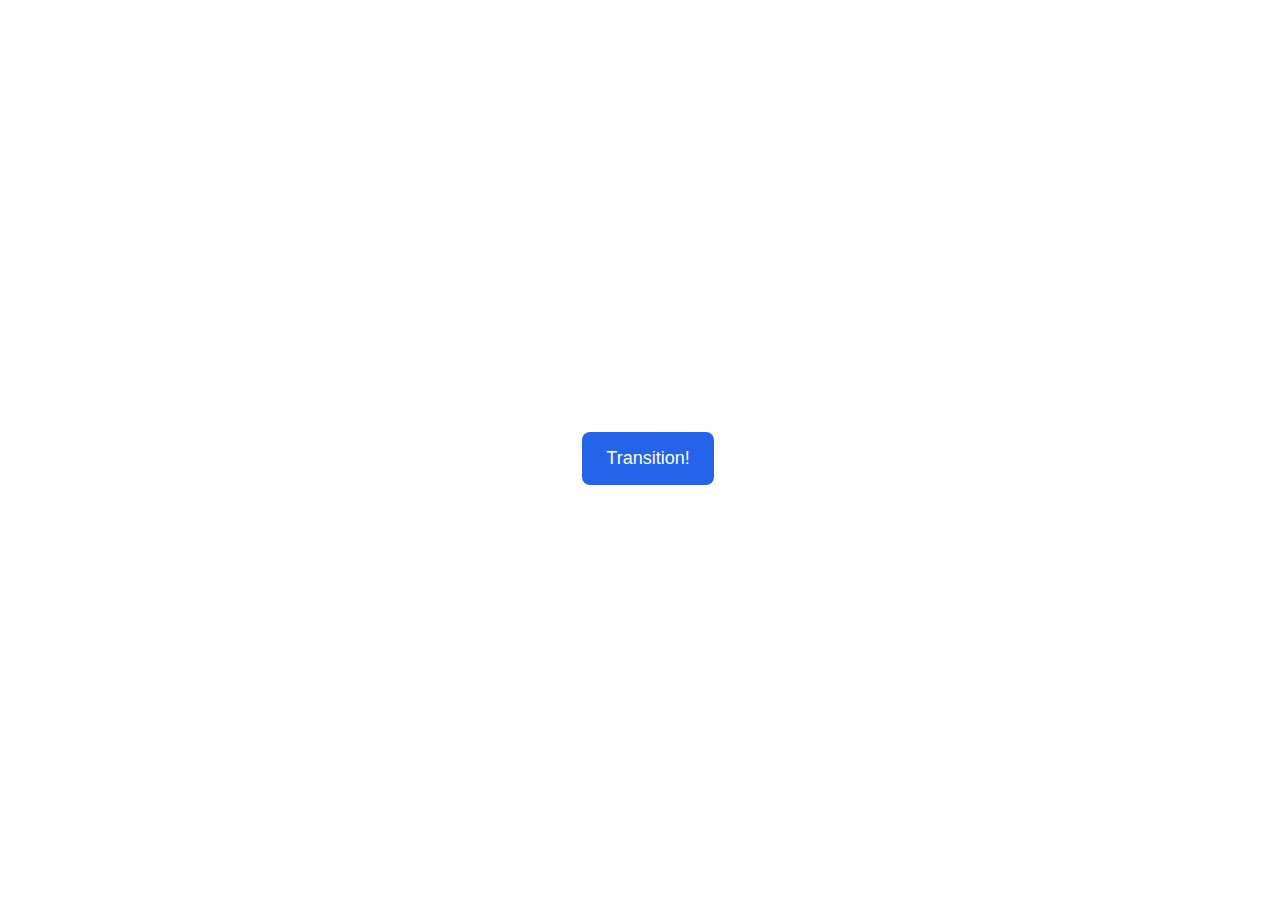
<file: css-exercises/animation/01-button-hover/index.html>
<!DOCTYPE html>
<html lang="en">
  <head>
    <meta charset="UTF-8" />
    <meta http-equiv="X-UA-Compatible" content="IE=edge" />
    <meta name="viewport" content="width=device-width, initial-scale=1.0" />
    <title>Button Hover</title>
    <link rel="stylesheet" href="style.css" />
  </head>
  <body>
    <div id="transition-container">
      <button>Transition!</button>
    </div>
  </body>
</html>
</file>
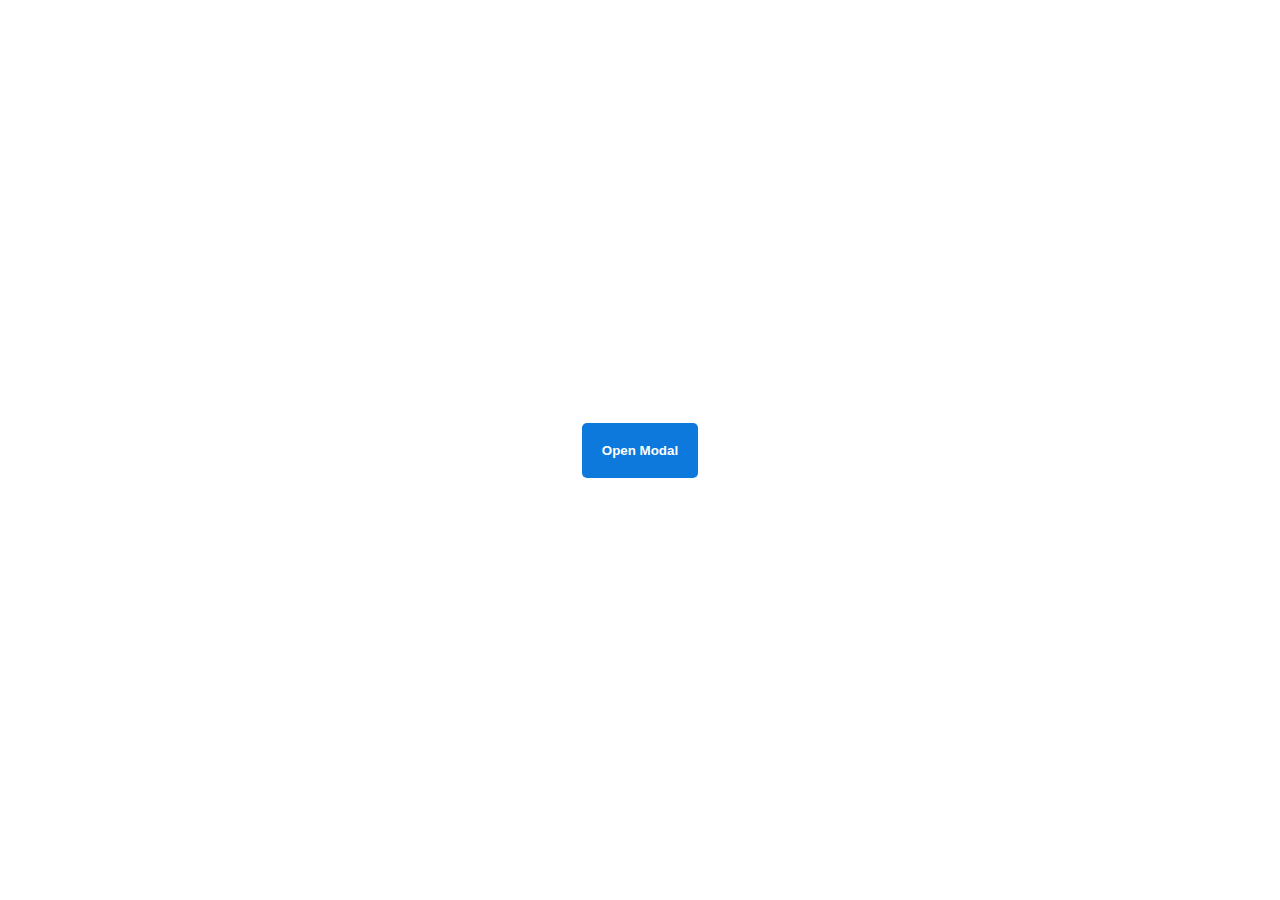
<file: css-exercises/animation/02-pop-up/index.html>
<!DOCTYPE html>
<html lang="en">
  <head>
    <meta charset="UTF-8" />
    <meta http-equiv="X-UA-Compatible" content="IE=edge" />
    <meta name="viewport" content="width=device-width, initial-scale=1.0" />
    <title>Popup</title>
    <link rel="stylesheet" href="style.css" />
  </head>
  <body>
    <div class="backdrop"></div>
    <div class="popup-modal">
      <h1>Look at me!</h1>
      <p>I'm a pop up dialog!</p>
      <button id="close-modal">Close Modal</button>
    </div>
    <div class="button-container">
      <button id="trigger-modal">Open Modal</button>
    </div>
    <script src="script.js"></script>
  </body>
</html>
</file>
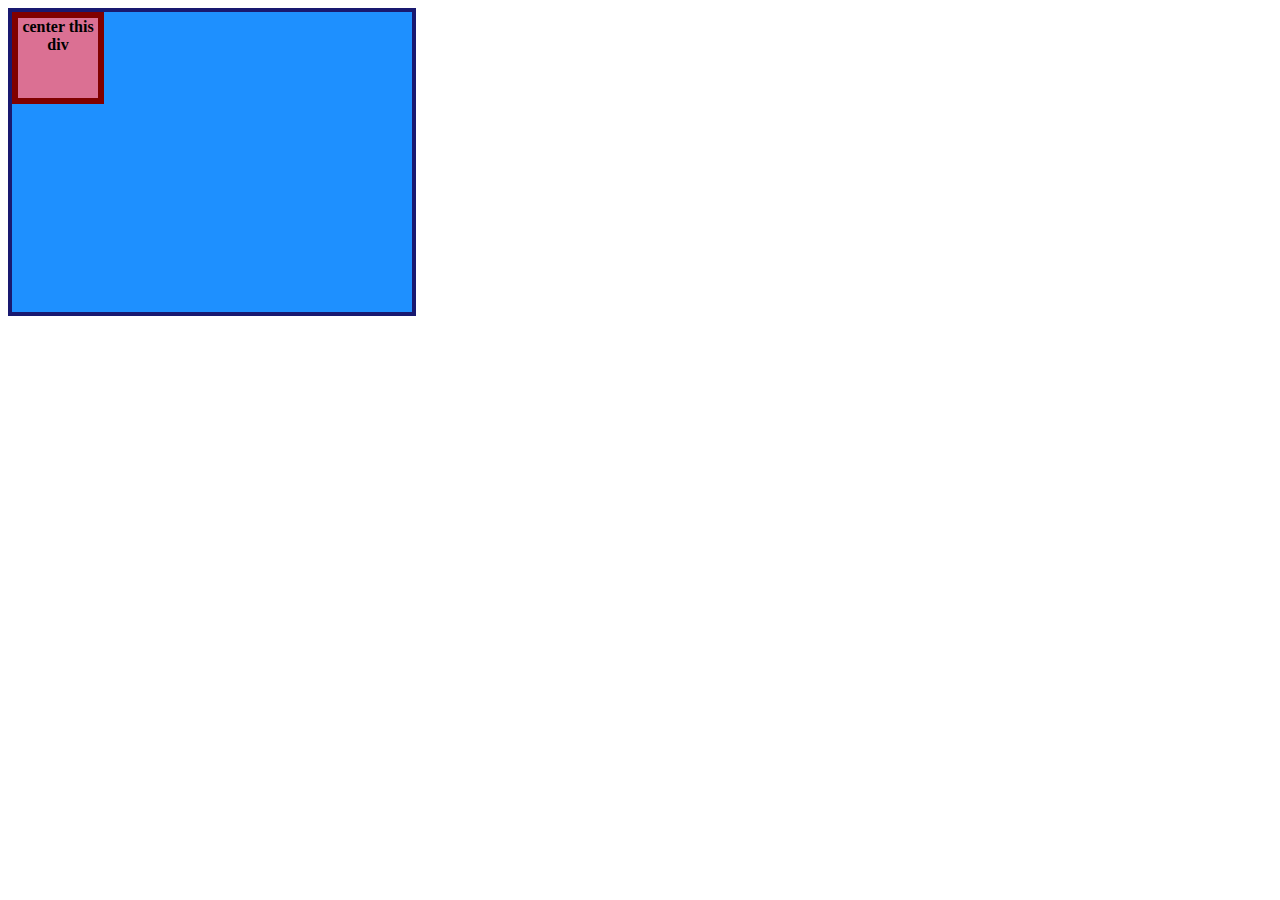
<file: css-exercises/flex/01-flex-center/index.html>
<!DOCTYPE html>
<html lang="en">
  <head>
    <meta charset="UTF-8">
    <meta http-equiv="X-UA-Compatible" content="IE=edge">
    <meta name="viewport" content="width=device-width, initial-scale=1.0">
    <title>CENTER THIS DIV</title>
    <link rel="stylesheet" href="style.css">
  </head>
  <body>
    <div class="container">
      <div class="box">center this div</div>
    </div>
  </body>
</html>
</file>
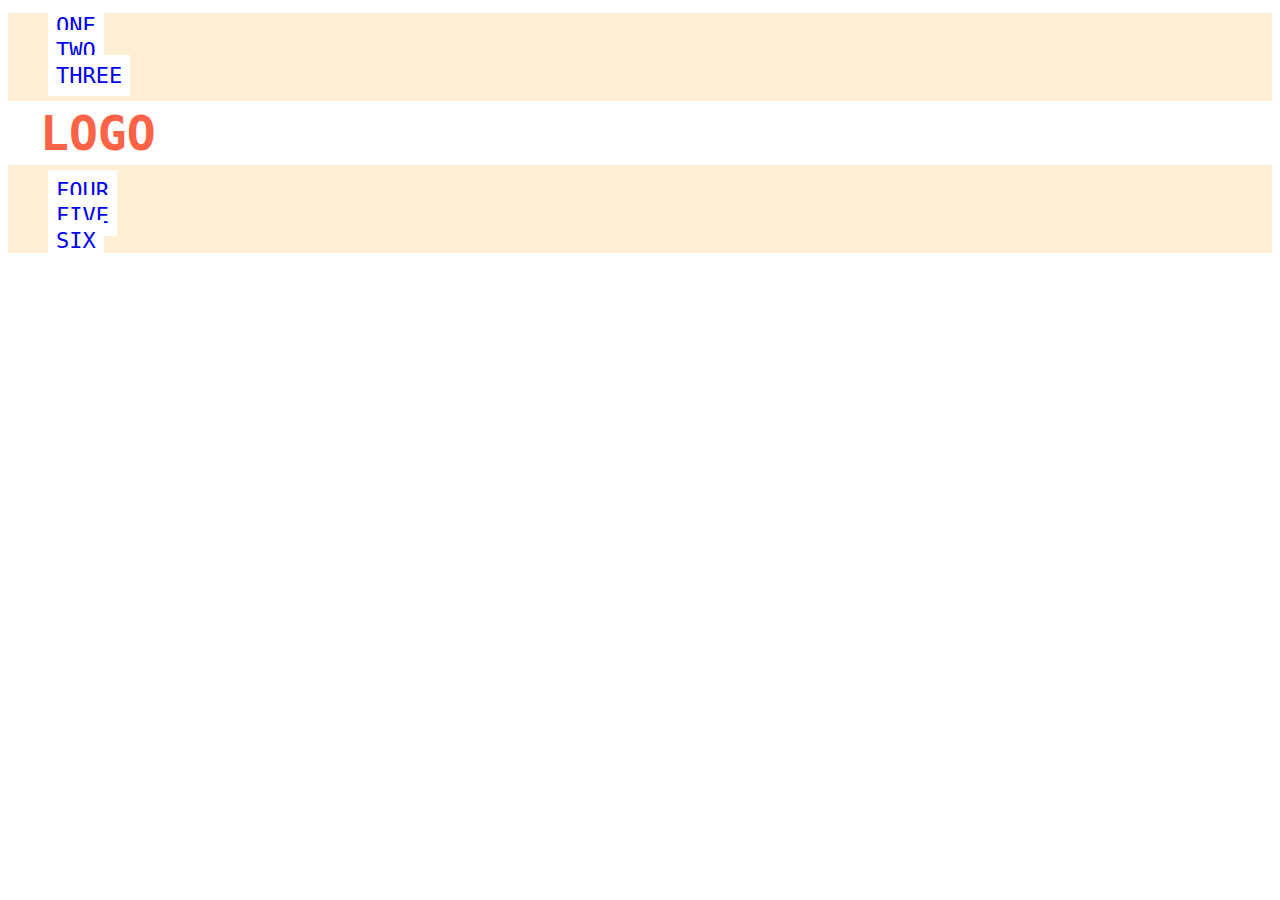
<file: css-exercises/flex/02-flex-header/index.html>
<!DOCTYPE html>
<html lang="en">
  <head>
    <meta charset="UTF-8">
    <meta http-equiv="X-UA-Compatible" content="IE=edge">
    <meta name="viewport" content="width=device-width, initial-scale=1.0">
    <title>Flex Header</title>
    <link rel="stylesheet" href="style.css">
  </head>
  <body>
    <div class="header">
      <div class="left-links">
        <ul>
          <li><a href="#">ONE</a></li>
          <li><a href="#">TWO</a></li>
          <li><a href="#">THREE</a></li>
        </ul>
      </div>
      <div class="logo">LOGO</div>
      <div class="right-links">
        <ul>
          <li><a href="#">FOUR</a></li>
          <li><a href="#">FIVE</a></li>
          <li><a href="#">SIX</a></li>
        </ul>
      </div>
    </div>
  </body>
</html>
</file>
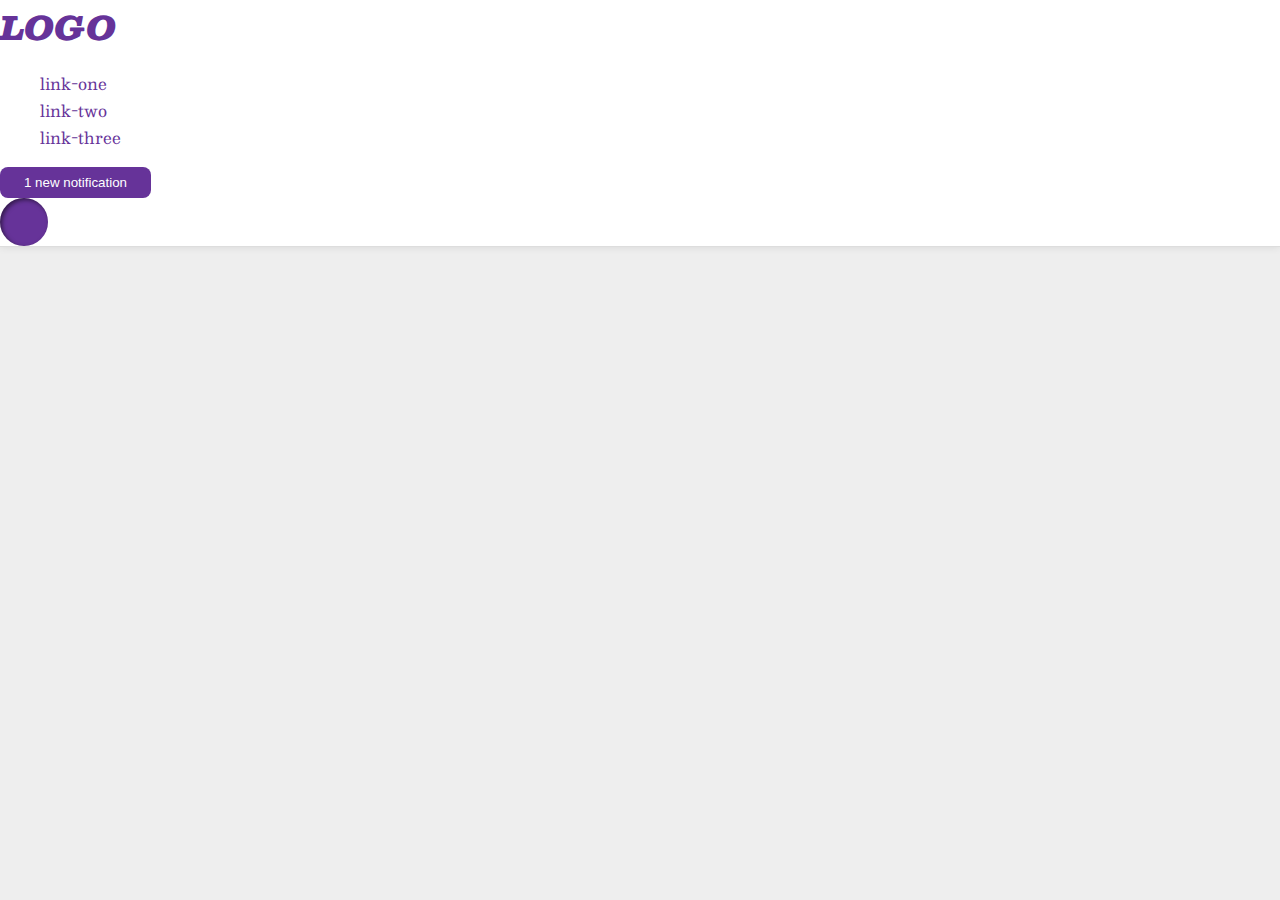
<file: css-exercises/flex/03-flex-header-2/index.html>
<!DOCTYPE html>
<html lang="en">
  <head>
    <meta charset="UTF-8">
    <meta http-equiv="X-UA-Compatible" content="IE=edge">
    <meta name="viewport" content="width=device-width, initial-scale=1.0">
    <title>Flex Header 2</title>
    <link rel="stylesheet" href="style.css">
  </head>
  <body>
    <div class="header">
      <div class="logo">
        LOGO
      </div>
      <ul class="links">
        <li><a href="google.com">link-one</a></li>
        <li><a href="google.com">link-two</a></li>
        <li><a href="google.com">link-three</a></li>
      </ul>
      <button class="notifications">
        1 new notification
      </button>
      <div class="profile-image"></div>
    </div>
  </body>
</html>
</file>
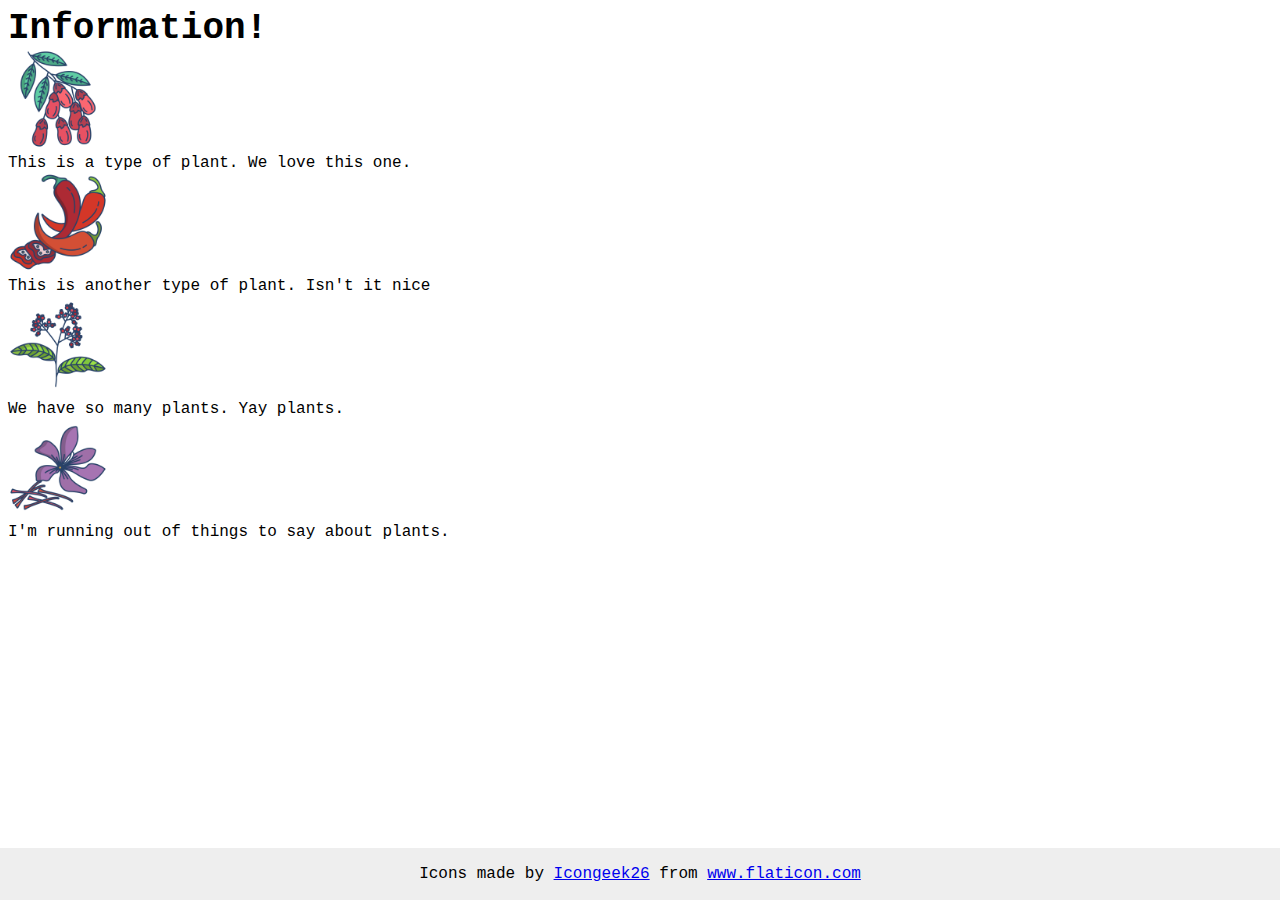
<file: css-exercises/flex/04-flex-information/index.html>
<!DOCTYPE html>
<html lang="en">
  <head>
    <meta charset="UTF-8">
    <meta http-equiv="X-UA-Compatible" content="IE=edge">
    <meta name="viewport" content="width=device-width, initial-scale=1.0">
    <title>Information</title>
    <link rel="stylesheet" href="style.css">
  </head>
  <body>
    <div class="title">Information!</div>

    <img src="./images/barberry.png" alt="barberry">
    <div class="text">This is a type of plant. We love this one.</div>

    <img src="./images/chilli.png" alt="chili">
    <div class="text">This is another type of plant. Isn't it nice</div>

    <img src="./images/pepper.png" alt="pepper">
    <div class="text">We have so many plants. Yay plants.</div>

    <img src="./images/saffron.png" alt="saffron">
    <div class="text">I'm running out of things to say about plants.</div>

    <!-- disregard this section, it's here to give attribution to the creator of these icons -->
    <div class="footer">
      <div>Icons made by <a href="https://www.flaticon.com/authors/icongeek26" title="Icongeek26">Icongeek26</a> from <a href="https://www.flaticon.com/" title="Flaticon">www.flaticon.com</a></div>
    </div>
  </body>
</html>
</file>
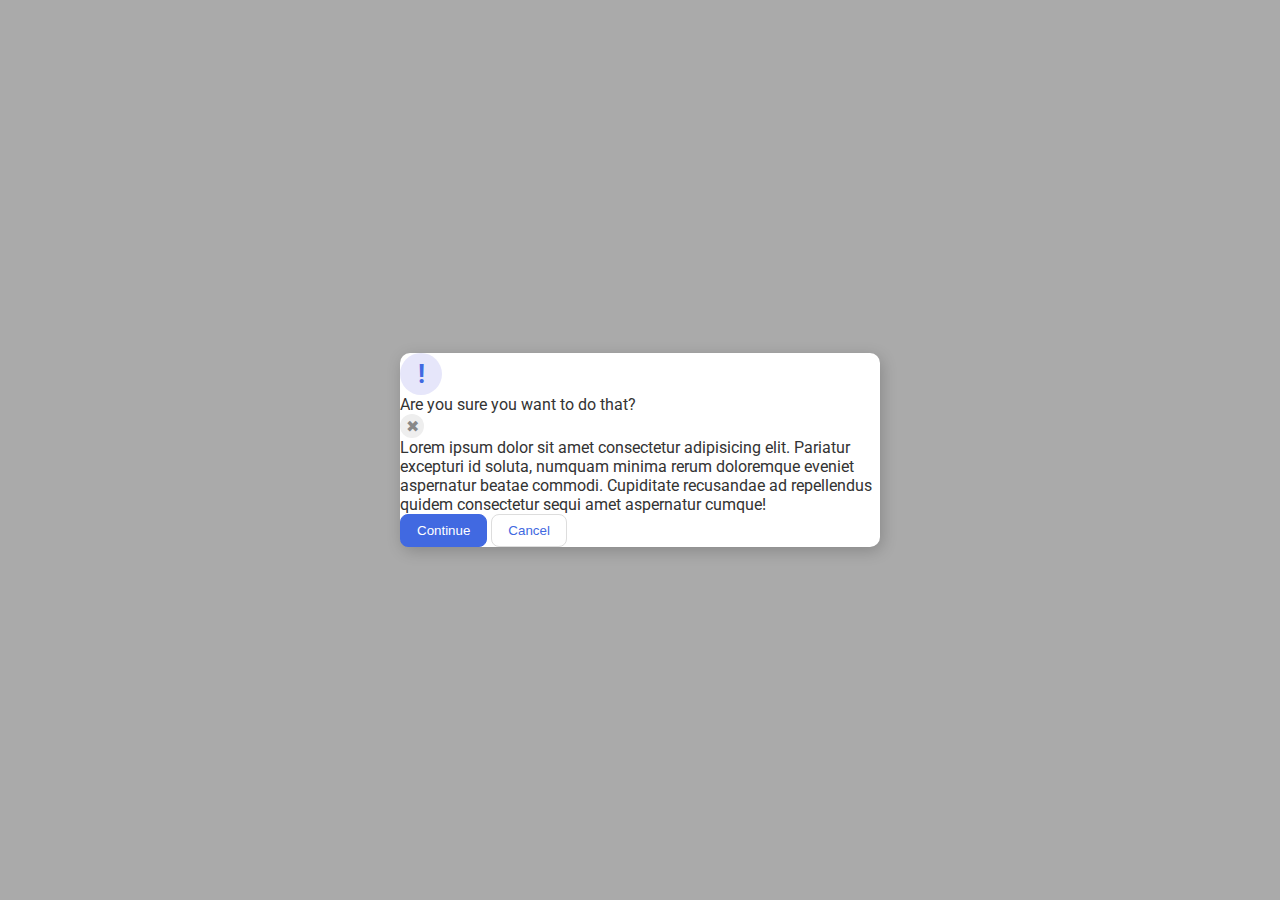
<file: css-exercises/flex/05-flex-modal/index.html>
<!DOCTYPE html>
<html lang="en">
  <head>
    <meta charset="UTF-8">
    <meta http-equiv="X-UA-Compatible" content="IE=edge">
    <meta name="viewport" content="width=device-width, initial-scale=1.0">
    <link rel="stylesheet" href="style.css">
    <title>Modal</title>
  </head>
  <body>
    <div class="modal">
      <div class="icon">!</div>
      <div class="header">Are you sure you want to do that?</div>
      <div class="close-button">✖</div>
      <div class="text">Lorem ipsum dolor sit amet consectetur adipisicing elit. Pariatur excepturi id soluta, numquam minima rerum doloremque eveniet aspernatur beatae commodi. Cupiditate recusandae ad repellendus quidem consectetur sequi amet aspernatur cumque!</div>
      <button class="continue">Continue</button>
      <button class="cancel">Cancel</button>
    </div>
  </body>
</html>
</file>
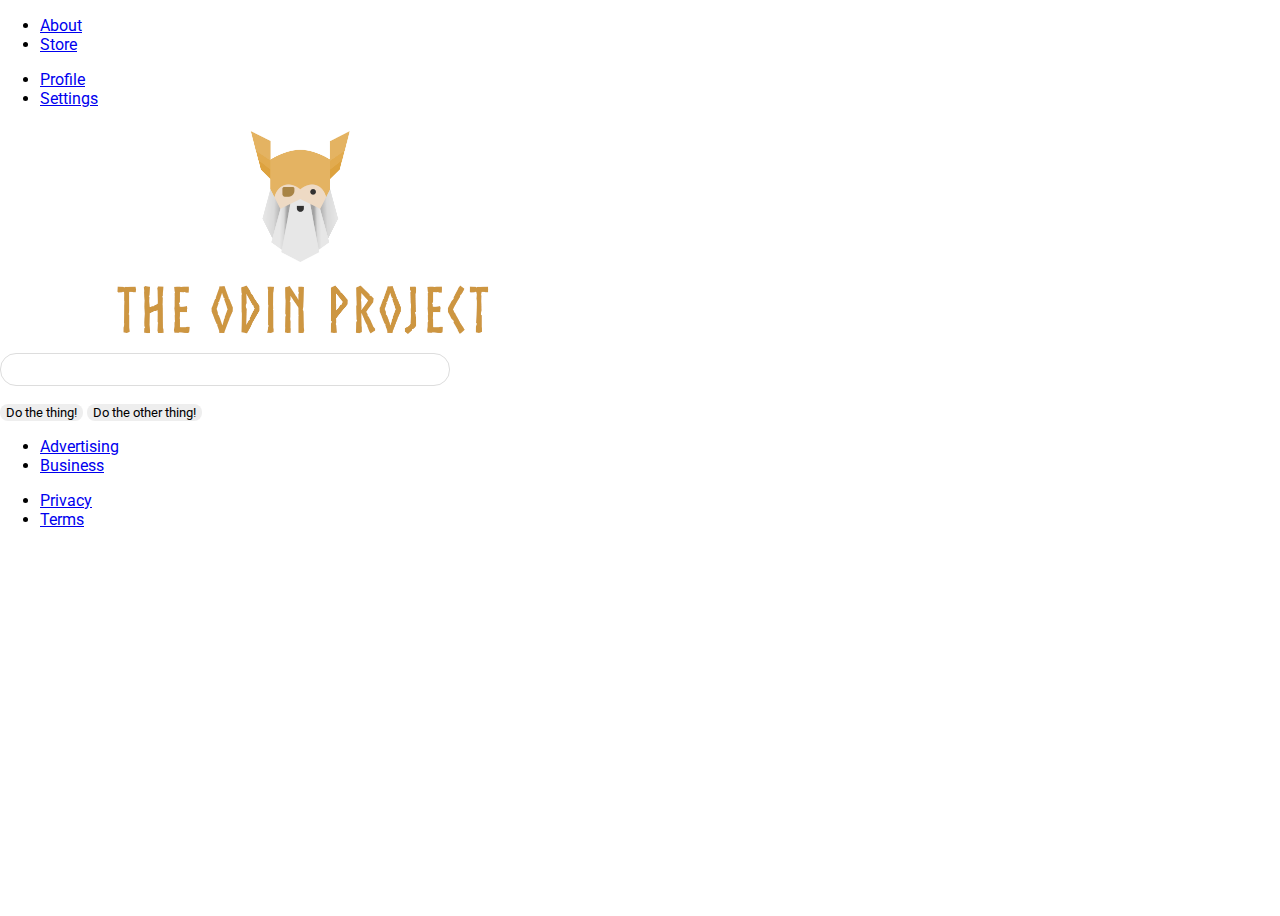
<file: css-exercises/flex/06-flex-layout/index.html>
<!DOCTYPE html>
<html lang="en">
  <head>
    <meta charset="UTF-8">
    <meta http-equiv="X-UA-Compatible" content="IE=edge">
    <meta name="viewport" content="width=device-width, initial-scale=1.0">
    <title>LAYOUT</title>
    <link rel="stylesheet" href="./style.css">
  </head>
  <body>
    <div class="header">
      <ul class="left-links">
        <li><a href="#">About</a></li>
        <li><a href="#">Store</a></li>
      </ul>
      <ul class="right-links">
        <li><a href="#">Profile</a></li>
        <li><a href="#">Settings</a></li>
      </ul>
    </div>
    <div class="content">
      <img src="./logo.png" alt="">
      <div class="input">
        <input type="text">
      </div>
      <div class="buttons">
        <button>Do the thing!</button>
        <button>Do the other thing!</button>
      </div>
    </div>
    <div class="footer">
      <ul class="left-links">
        <li><a href="#">Advertising</a></li>
        <li><a href="#">Business</a></li>
      </ul>
      <ul class="right-links">
        <li><a href="#">Privacy</a></li>
        <li><a href="#">Terms</a></li>
      </ul>
    </div>
  </body>
</html>
</file>
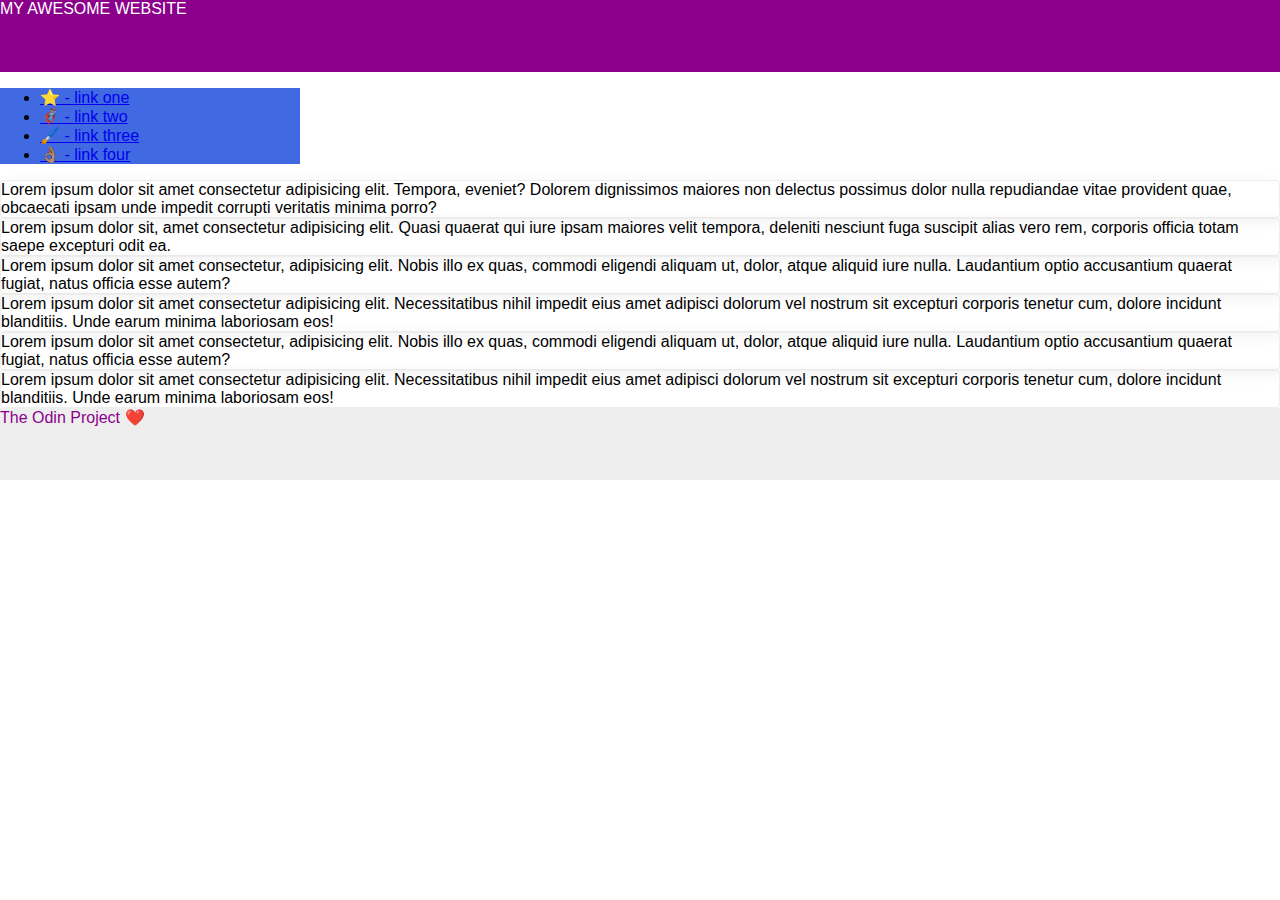
<file: css-exercises/flex/07-flex-layout-2/index.html>
<!DOCTYPE html>
<html lang="en">
  <head>
    <meta charset="UTF-8">
    <meta http-equiv="X-UA-Compatible" content="IE=edge">
    <meta name="viewport" content="width=device-width, initial-scale=1.0">
    <title>The Holy Grail</title>
    <link rel="stylesheet" href="style.css">
  </head>
  <body>
    <div class="header">
      MY AWESOME WEBSITE
    </div>
    
    <div class="sidebar">
      <ul>
        <li><a href="#">⭐ - link one</a></li>
        <li><a href="#">🦸🏽‍♂️ - link two</a></li>
        <li><a href="#">🖌️ - link three</a></li>
        <li><a href="#">👌🏽 - link four</a></li>
      </ul>
    </div>

    <div class="card">Lorem ipsum dolor sit amet consectetur adipisicing elit. Tempora, eveniet? Dolorem dignissimos maiores non delectus possimus dolor nulla repudiandae vitae provident quae, obcaecati ipsam unde impedit corrupti veritatis minima porro?</div>
    <div class="card">Lorem ipsum dolor sit, amet consectetur adipisicing elit. Quasi quaerat qui iure ipsam maiores velit tempora, deleniti nesciunt fuga suscipit alias vero rem, corporis officia totam saepe excepturi odit ea.</div>
    <div class="card">Lorem ipsum dolor sit amet consectetur, adipisicing elit. Nobis illo ex quas, commodi eligendi aliquam ut, dolor, atque aliquid iure nulla. Laudantium optio accusantium quaerat fugiat, natus officia esse autem?</div>
    <div class="card">Lorem ipsum dolor sit amet consectetur adipisicing elit. Necessitatibus nihil impedit eius amet adipisci dolorum vel nostrum sit excepturi corporis tenetur cum, dolore incidunt blanditiis. Unde earum minima laboriosam eos!</div>
    <div class="card">Lorem ipsum dolor sit amet consectetur, adipisicing elit. Nobis illo ex quas, commodi eligendi aliquam ut, dolor, atque aliquid iure nulla. Laudantium optio accusantium quaerat fugiat, natus officia esse autem?</div>
    <div class="card">Lorem ipsum dolor sit amet consectetur adipisicing elit. Necessitatibus nihil impedit eius amet adipisci dolorum vel nostrum sit excepturi corporis tenetur cum, dolore incidunt blanditiis. Unde earum minima laboriosam eos!</div>
    
    <div class="footer">
      The Odin Project ❤️
    </div>
  </body>
</html>
</file>
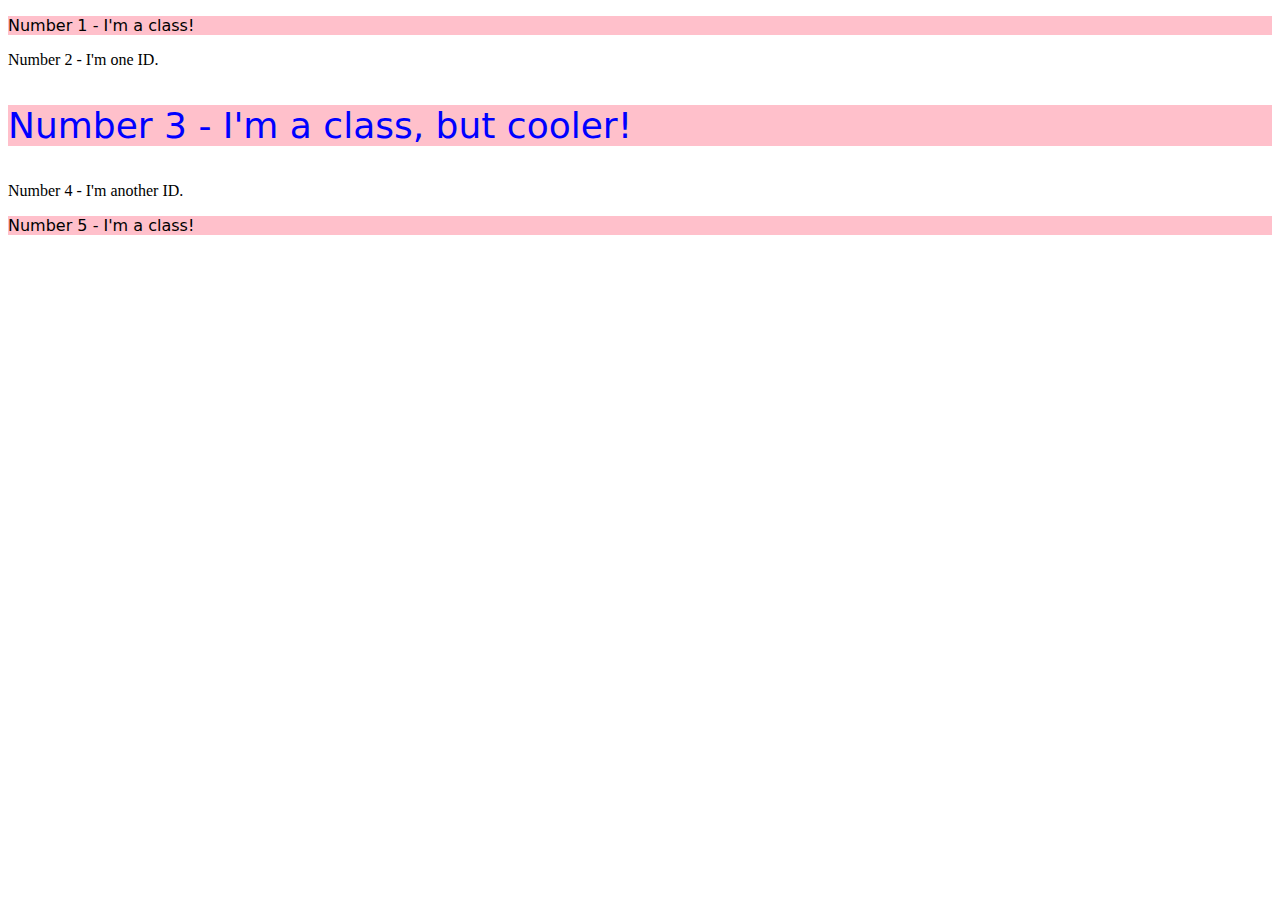
<file: css-exercises/foundations/02-class-id-selectors/index.html>
<!DOCTYPE html>
<html lang="en">

<head>
    <meta charset="UTF-8">
    <meta http-equiv="X-UA-Compatible" content="IE=edge">
    <meta name="viewport" content="width=device-width, initial-scale=1.0">
    <title>Class and ID Selectors</title>
    <link rel="stylesheet" href="style.css">
</head>

<body>
    <p class="odd">Number 1 - I'm a class!</p>
    <div id="2">Number 2 - I'm one ID.</div>
    <p class="odd oddly-cool">Number 3 - I'm a class, but cooler!</p>
    <div id="2">Number 4 - I'm another ID.</div>
    <p class="odd">Number 5 - I'm a class!</p>
</body>

</html>
</file>
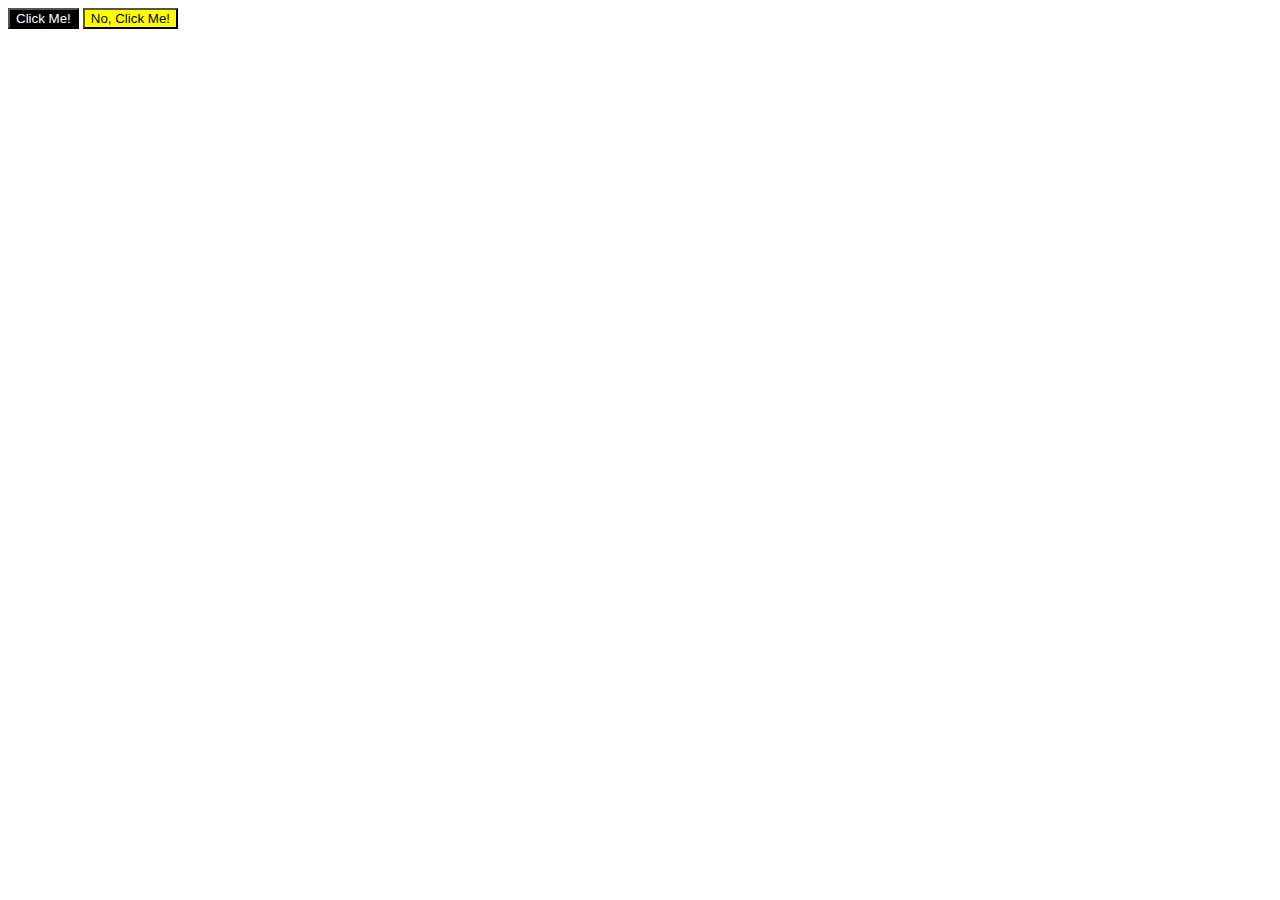
<file: css-exercises/foundations/03-grouping-selectors/index.html>
<!DOCTYPE html>
<html lang="en">

<head>
    <meta charset="UTF-8">
    <meta http-equiv="X-UA-Compatible" content="IE=edge">
    <meta name="viewport" content="width=device-width, initial-scale=1.0">
    <title>Grouping Selectors</title>
    <link rel="stylesheet" href="style.css">
</head>

<body>
    <button class="black">Click Me!</button>
    <button class="yellow">No, Click Me!</button>
</body>

</html>
</file>
<file: css-exercises/animation/01-button-hover/style.css>
#transition-container {
  width: 100vw;
  height: 100vh;
  display: flex;
  flex-direction: column;
  justify-content: center;
  align-items: center;
  font-family: Arial, sans-serif;
}

button {
  border-radius: 8px;
  border: none;
  background-color: #2563eb;
  color: white;
  font-size: 18px;
  padding: 16px 24px;
  text-align: center;
}
</file>
<file: css-exercises/animation/02-pop-up/style.css>
* {
  padding: 0;
  margin: 0;
}

body {
  overflow: hidden;
}

.button-container {
  width: 100vw;
  height: 100vh;
  background-color: #ffffff;
  opacity: 100%;
  display: flex;
  align-items: center;
  justify-content: center;
}

button {
  padding: 20px;
  color: #ffffff;
  background-color: #0e79dd;
  border: none;
  border-radius: 5px;
  font-weight: 600;
}

.popup-modal {
  padding: 32px 64px;
  background-color: white;
  border: 1px solid black;
  border-radius: 10px;
  position: fixed;
  top: 50%;
  left: 50%;
  transform-origin: center;
  transform: translate(-50%, -50%);
  pointer-events: none;
  opacity: 0%;
  text-align: center;
}
.popup-modal p {
  margin-bottom: 24px
}

.backdrop {
  pointer-events: none;
  position: fixed;
  inset: 0;
  background: #000;
  opacity: 0%;
}

.popup-modal.show {
  opacity: 100%;
  pointer-events: all;
}

.backdrop.show {
  opacity: 30%;
}
</file>
<file: css-exercises/flex/01-flex-center/style.css>
.container {
  background: dodgerblue;
  border: 4px solid midnightblue;
  width: 400px;
  height: 300px;
}

.box {
  background: palevioletred;
  font-weight: bold;
  text-align: center;
  border: 6px solid maroon;
  width: 80px;
  height: 80px;
}
</file>
<file: css-exercises/flex/02-flex-header/style.css>
.header  {
  font-family: monospace;
  background: papayawhip;
}

.logo {
  font-size: 48px;
  font-weight: 900;
  color: tomato;
  background: white;
  padding: 4px 32px;
}

ul {
  /* this removes the dots on the list items*/
  list-style-type: none;
}

a {
  font-size: 22px;
  background: white;
  padding: 8px;
  /* this removes the line under the links */
  text-decoration: none;
}
</file>
<file: css-exercises/flex/03-flex-header-2/style.css>
/* this is some magical font-importing.  
you'll learn about it later. */
@import url('https://fonts.googleapis.com/css2?family=Besley:ital,wght@0,400;1,900&display=swap');

body {
  margin: 0;
  background: #eee;
  font-family: Besley, serif;
}

.header {
  background: white;
  border-bottom: 1px solid #ddd;
  box-shadow: 0 0 8px rgba(0,0,0,.1);
}

.profile-image {
  background: rebeccapurple;
  box-shadow: inset 2px 2px 4px rgba(0,0,0,.5);
  border-radius: 50%;
  width: 48px;
  height:  48px;
}

.logo {
  color: rebeccapurple;
  font-size: 32px;
  font-weight: 900;
  font-style: italic;
}

button {
  border: none;
  border-radius: 8px;
  background: rebeccapurple;
  color: white;
  padding: 8px 24px;
}

a {
  /* this removes the line under our links */
  text-decoration: none;
  color: rebeccapurple;
}

ul {
  list-style-type: none;
}
</file>
<file: css-exercises/flex/04-flex-information/style.css>
body {
  font-family: 'Courier New', Courier, monospace;
}

img {
  width: 100px;
  height: 100px;
}

.title {
  font-size: 36px;
  font-weight: 900;
}

/* do not edit this footer */
.footer {
  position: fixed;
  bottom: 0;
  left: 0;
  right: 0;
  height: 52px;
  display: flex;
  align-items: center;
  justify-content: center;
  background: #eee;
}
</file>
<file: css-exercises/flex/05-flex-modal/style.css>
@import url('https://fonts.googleapis.com/css2?family=Roboto:wght@400;700&display=swap');

html, body {
  height: 100%;
}

body {
  font-family: Roboto, sans-serif;
  margin: 0;
  background: #aaa;
  color: #333;
  /* I'll give you this one for free lol */
  display: flex;
  align-items: center;
  justify-content: center;
}

.modal {
  background: white;
  width: 480px;
  border-radius: 10px;
  box-shadow: 2px 4px 16px rgba(0,0,0,.2);
}

.icon {
  color: royalblue;
  font-size: 26px;
  font-weight: 700;
  background: lavender;
  width: 42px;
  height: 42px;
  border-radius: 50%;
  display: flex;
  align-items: center;
  justify-content: center;
}

.close-button {
  background: #eee;
  border-radius: 50%;
  color: #888;
  font-weight: 400;
  font-size: 16px;
  height: 24px;
  width: 24px;
  display: flex;
  align-items: center;
  justify-content: center;
}

button {
  padding: 8px 16px;
  border-radius: 8px;
}

button.continue {
  background: royalblue;
  border: 1px solid royalblue;
  color: white;
}

button.cancel {
  background: white;
  border: 1px solid #ddd;
  color: royalblue;
}
</file>
<file: css-exercises/flex/06-flex-layout/style.css>
@import url('https://fonts.googleapis.com/css2?family=Roboto:wght@400;700&display=swap');

body {
  height: 100vh;
  margin: 0;
  overflow: hidden;
  font-family: Roboto, sans-serif;
}

img {
  width: 600px;
}

button {
  font-family: Roboto, sans-serif;
  border: none;
  border-radius: 8px;
  background: #eee;
}

input {
  border: 1px solid #ddd;
  border-radius: 16px;
  padding: 8px 24px;
  width: 400px;
  margin-bottom: 16px;
}
</file>
<file: css-exercises/flex/07-flex-layout-2/style.css>
body {
  font-family: -apple-system, BlinkMacSystemFont, 'Segoe UI', Roboto, Oxygen, Ubuntu, Cantarell, 'Open Sans', 'Helvetica Neue', sans-serif;
  margin: 0;
  min-height: 100vh;
}

.header {
  height: 72px;
  background: darkmagenta;
  color: white;
}

.footer {
  height: 72px;
  background: #eee;
  color: darkmagenta;
}

.sidebar {
  width: 300px;
  background: royalblue;
}

.card {
  border: 1px solid #eee;
  box-shadow: 2px 4px 16px rgba(0,0,0,.06);
  border-radius: 4px;
}
</file>
<file: css-exercises/foundations/02-class-id-selectors/style.css>
.odd {
    background-color: pink;
    font-family: Verdana, "DejaVu Sans", sans-serif;
}

.oddly-cool {
    color: blue;
    font-size: 36px;
}

#3 {
    font-size: 24px;
}

#4 {
    background-color: greenyellow;
    font-size: 24px;
    font-weight: bold;
}
</file>
<file: css-exercises/foundations/03-grouping-selectors/style.css>
.black .yellow {
    font-size: 28px;
    font-family: Helvetica, "Times New Roman", sans-serif;
}

.black {
    background-color: black;
    color: white;
}

.yellow {
    background-color: yellow;
}
</file>
